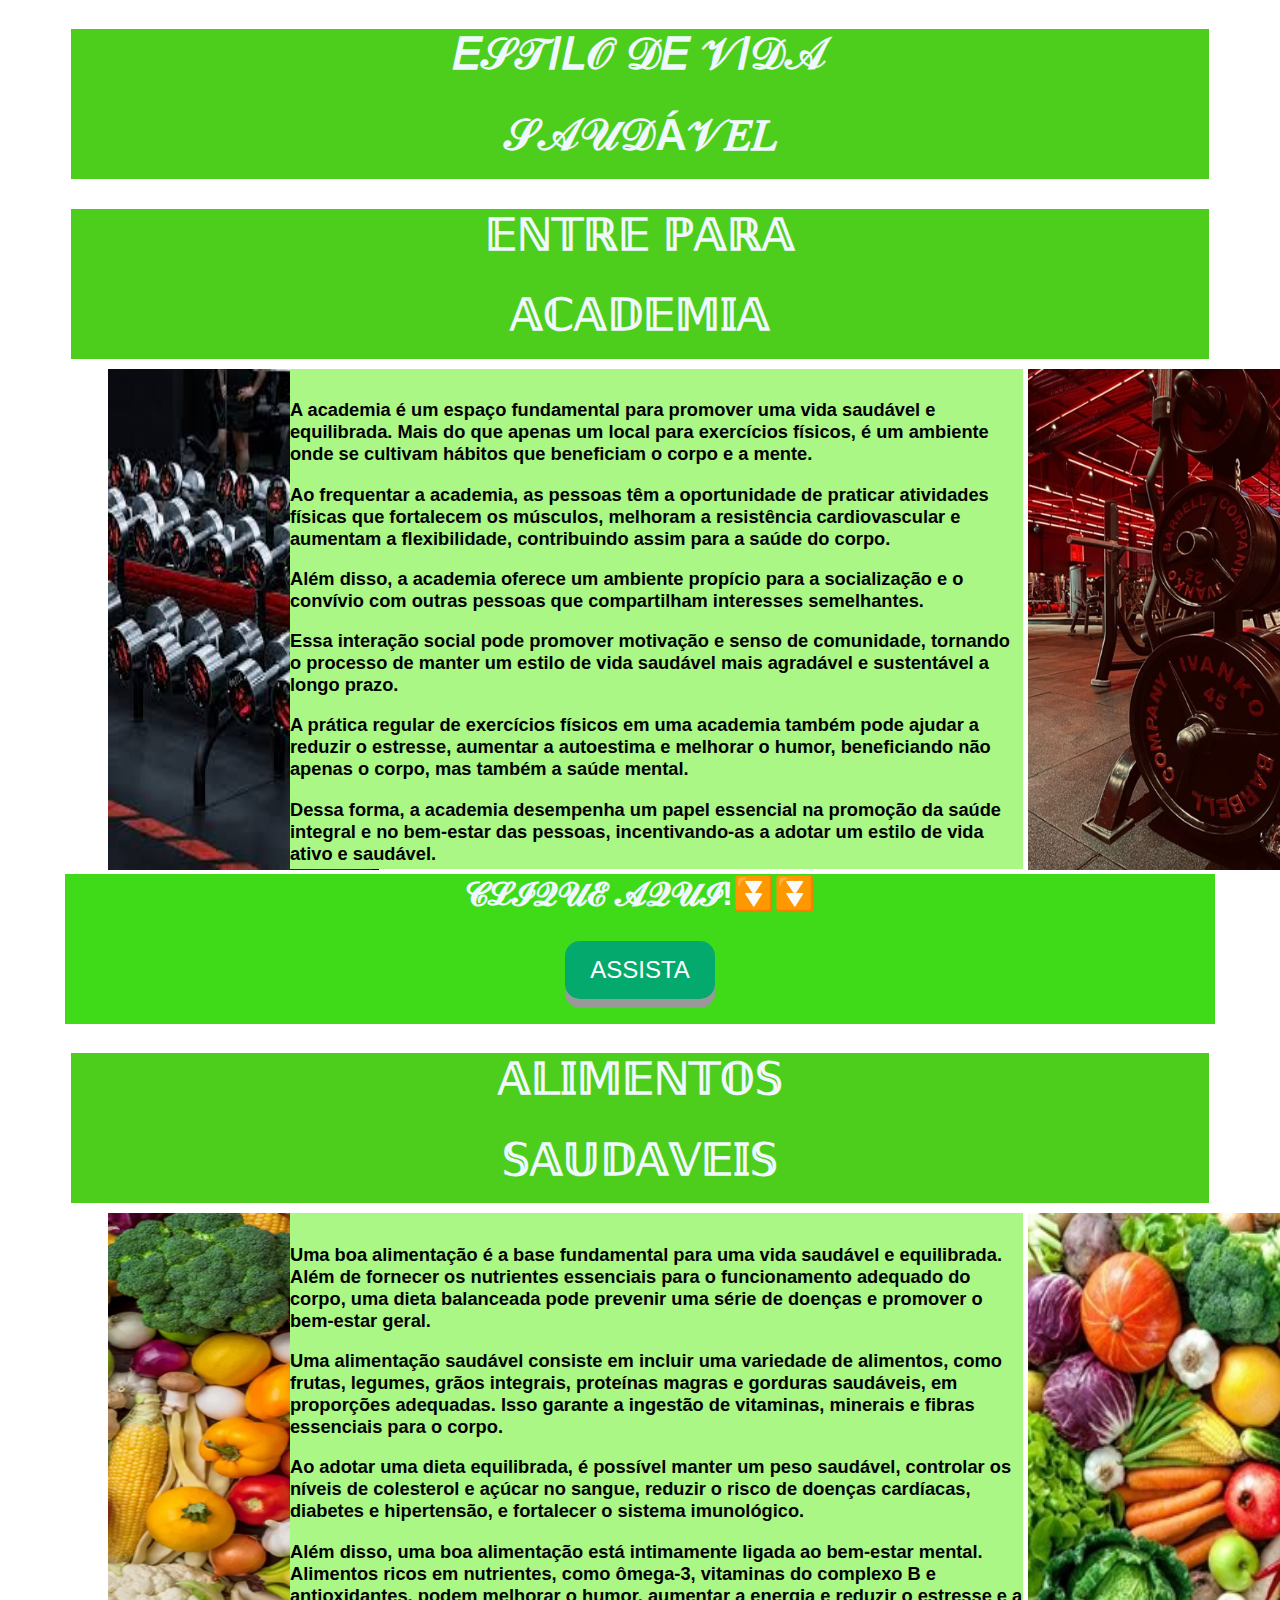
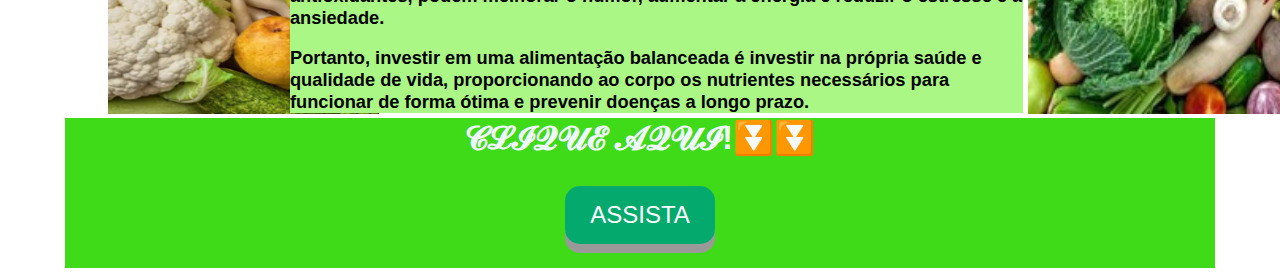
<file: index.html>
<!DOCTYPE html>
    <html>
        <head>  
            <meta charset=" UTF-8"/>
            <title>Document</title>

            <link rel="stylesheet" type="text/css" href="styles.css" media="screen">
            
        </head>
        <body>

            <div id="cabecalho">
                <h1>𝐸𝒮𝒯𝐼𝐿𝒪 𝒟𝐸 𝒱𝐼𝒟𝒜</h1>
                <h1>𝒮𝒜𝒰𝒟Á𝒱𝐸𝐿</h1>
            </div>
            
            <div id="cabecalho">
                <h1> 𝔼ℕ𝕋ℝ𝔼 ℙ𝔸ℝ𝔸</h1>
                <h1>𝔸ℂ𝔸𝔻𝔼𝕄𝕀𝔸</h1>
            </div>
            
            <div id="menu">
                <img src="Academia2.jpg" alt="Imagem 1" width="271" height="501">
            </div>

            <div id="conteudo">
                <h5><p>A academia é um espaço fundamental para promover uma vida saudável e equilibrada. Mais do que apenas um local para exercícios físicos, é um ambiente onde se cultivam hábitos que beneficiam o corpo e a mente.</p>
                <p>Ao frequentar a academia, as pessoas têm a oportunidade de praticar atividades físicas que fortalecem os músculos, melhoram a resistência cardiovascular e aumentam a flexibilidade, contribuindo assim para a saúde do corpo.</p>
                <p>Além disso, a academia oferece um ambiente propício para a socialização e o convívio com outras pessoas que compartilham interesses semelhantes. </p>
                <p>Essa interação social pode promover motivação e senso de comunidade, tornando o processo de manter um estilo de vida saudável mais agradável e sustentável a longo prazo.</p>
                <p>A prática regular de exercícios físicos em uma academia também pode ajudar a reduzir o estresse, aumentar a autoestima e melhorar o humor, beneficiando não apenas o corpo, mas também a saúde mental. </p>
                <p> Dessa forma, a academia desempenha um papel essencial na promoção da saúde integral e no bem-estar das pessoas, incentivando-as a adotar um estilo de vida ativo e saudável.</p></h5>
            </div>
            

            <div id="lado">
                <img src="Academia.jpg" alt="Imagem 2" width="271" height="501">           
            </div>

            <div id="rodape">
                    <h2>𝓒𝓛𝓘𝓠𝓤𝓔 𝓐𝓠𝓤𝓘!⏬⏬</h2>
                    <a href="index2.html"><button class="button">ASSISTA</button></a>
                
            </div>
            <div id="cabecalho">
                <h1>𝔸𝕃𝕀𝕄𝔼ℕ𝕋𝕆𝕊</h1>
                <h1>𝕊𝔸𝕌𝔻𝔸𝕍𝔼𝕀𝕊</h1>
            </div>
            
            <div id="menu">
                <img src="AlimentosSA.png" alt="Imagem 3" width="271" height="501">
            </div>

            <div id="conteudo">
                <h5><p>Uma boa alimentação é a base fundamental para uma vida saudável e equilibrada. Além de fornecer os nutrientes essenciais para o funcionamento adequado do corpo, uma dieta balanceada pode prevenir uma série de doenças e promover o bem-estar geral.</p>
                    <p>Uma alimentação saudável consiste em incluir uma variedade de alimentos, como frutas, legumes, grãos integrais, proteínas magras e gorduras saudáveis, em proporções adequadas. Isso garante a ingestão de vitaminas, minerais e fibras essenciais para o corpo.</p>
                    <p>Ao adotar uma dieta equilibrada, é possível manter um peso saudável, controlar os níveis de colesterol e açúcar no sangue, reduzir o risco de doenças cardíacas, diabetes e hipertensão, e fortalecer o sistema imunológico.</p>
                    <p>Além disso, uma boa alimentação está intimamente ligada ao bem-estar mental. Alimentos ricos em nutrientes, como ômega-3, vitaminas do complexo B e antioxidantes, podem melhorar o humor, aumentar a energia e reduzir o estresse e a ansiedade.</p>
                    <p>Portanto, investir em uma alimentação balanceada é investir na própria saúde e qualidade de vida, proporcionando ao corpo os nutrientes necessários para funcionar de forma ótima e prevenir doenças a longo prazo.</p></h5>
            </div>
            

            <div id="lado">
                <img src="Legumes.jpg" alt="Imagem 4" width="271" height="501">           
            </div>

            <div id="rodape">
             
                <body>
                    <h2>𝓒𝓛𝓘𝓠𝓤𝓔 𝓐𝓠𝓤𝓘!⏬⏬</h2>
                    <a href="index3.html"><button class="button">ASSISTA</button>
                </body>
            
            </div>
        </body>
    </html>
</file>
<file: styles.css>
*{
    margin-trim: 0;
    padding:0;
}

body{
    font-family: Arial, Helvetica, sans-serif;
    font-size: 22px; 
}
#cabecalho{
    height: 150px;
    background-color: rgb(78, 206, 28);
    width:90%;
    margin: 0 auto;
   text-align: center;
   color: aliceblue;
}
#menu{
    height: 500px;
    width: 14%;
    background-color: greenyellow;
    float:left;
    margin-left: 100px;
    margin-top : 10px;
}
#conteudo{
    height: 500PX;
    width: 58%;
    background-color: rgb(171, 247, 133);
    float : left;
    margin-top: 10px;
    margin-left: 5px;
    font-family: 'Trebuchet MS', 'Lucida Sans Unicode', 'Lucida Grande', 'Lucida Sans', Arial, sans-serif;
}
#lado{
    height: 500PX;
    width: 0%;
    background-color: greenyellow;
    float : left;
    margin-left: 5px;
    margin-top: 10px;
    margin-block-end: 5px;
}
#rodape{
    height: 150PX;
    background-color: rgb(63, 218, 24);
    clear: both;
    width: 91%;
    margin: 0 auto;
    text-align: center;
    color: aliceblue;
}

.button {
    display: inline-block;
    padding: 15px 25px;
    font-size: 24px;
    cursor: pointer;
    text-align: center;
    text-decoration: none;
    outline: none;
    color: #fff;
    background-color: #04AA6D;
    border: none;
    border-radius: 15px;
    box-shadow: 0 9px #999;
  }
  
  .button:hover {background-color: #3e8e41}
  
  .button:active {
    background-color: #3e8e41;
    box-shadow: 0 5px #666;
    transform: translateY(4px); 
  }
</file>
